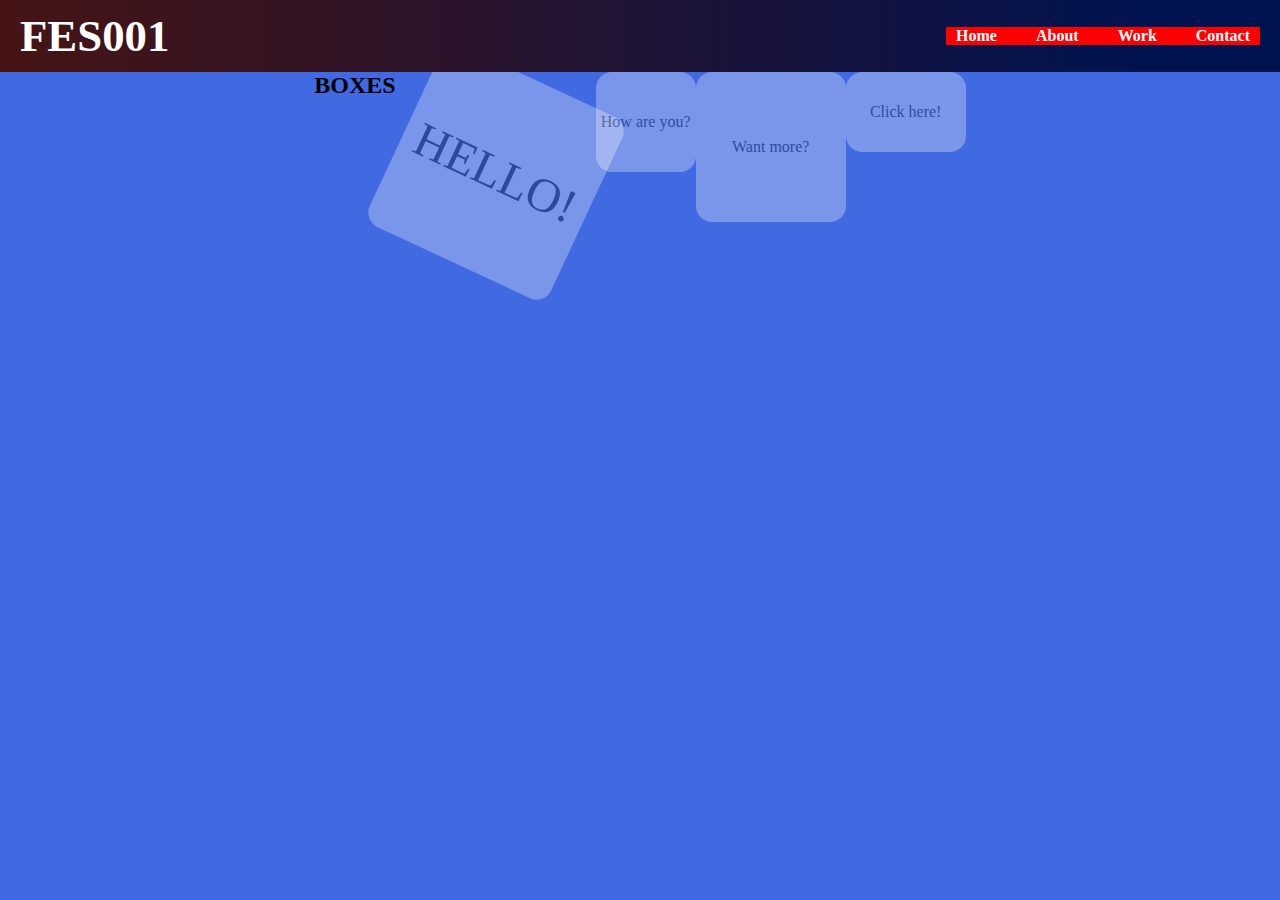
<file: index.html>
<!DOCTYPE html>
<html lang="en">
    <head>
        <meta charset="utf-8">
        <link rel="stylesheet" href="styles.css">
        <meta name="viewport" content="width=device-width, initial-size=1.0">
        <title>Navbar</title>
        <meta name="description" content="This is good website and it has really good animation background">
    </head>
    <body>
        <header>
            <h1 class="logo">FES001</h1>
            <nav>
                <a class="link-1" href="#boxes">Home</a>
                <a class="link-2" href="#">About</a>
                <a class="link-3" href="#">Work</a>
                <a class="link-4" href="#">Contact</a>
            </nav>
        </header>
        <main>
            <section role="region" aria-labelledby="boxes">
                <h2 id="boxes">BOXES</h2>
            </section> 
            <div class="box">HELLO!</div>
            <div class="box-1">How are you?</div>
            <div class="box-2">Want more?</div>
            <div class="box-3"><a class="click" href="https://t.me/FES001">Click here!</a></div>
            <div class="box-4"></div>
            <div class="box-5"></div>
            <div class="box-6"></div>
            <div class="box-7"></div>
            <div class="box-8"></div>
            <div class="box-9"></div>
            <div class="box-10"></div>
            <div class="box-11"></div>
            <div class="box-12"></div>
        </main>
        <p>Lorem ipsum dolor sit amet consectetur adipisicing elit. Incidunt, at, vitae cum deleniti nihil sequi pariatur eaque ipsa commodi facilis laboriosam ad nobis illo corrupti omnis consequatur neque id sit!</p>
        <p>Lorem ipsum dolor sit amet consectetur adipisicing elit. Incidunt, at, vitae cum deleniti nihil sequi pariatur eaque ipsa commodi facilis laboriosam ad nobis illo corrupti omnis consequatur neque id sit!</p>
        <p>Lorem ipsum dolor sit amet consectetur adipisicing elit. Incidunt, at, vitae cum deleniti nihil sequi pariatur eaque ipsa commodi facilis laboriosam ad nobis illo corrupti omnis consequatur neque id sit!</p>
    </body>
</html>
</file>
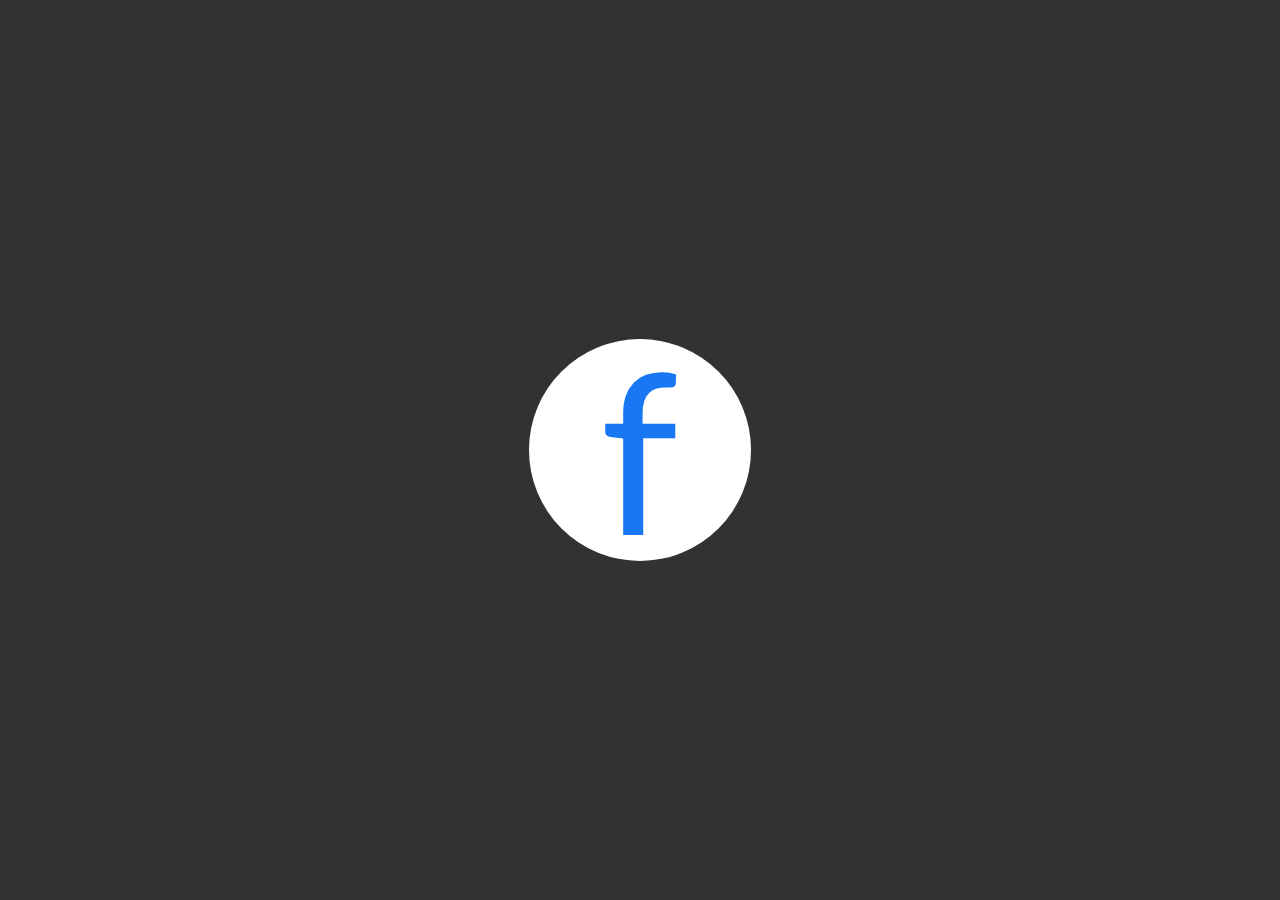
<file: icon-button/index.html>
<!DOCTYPE html>
<html lang="en">
<head>
    <meta charset="UTF-8">
    <meta name="viewport" content="width=device-width, initial-scale=1.0">
    <title>Icon will appear when you hover on.</title>
    <link rel="stylesheet" href="styles.css">
</head>
<body>
    <div class="container">
        <a href=""><i class="icon">f</i></a>
    </div>
</body>
</html>
</file>
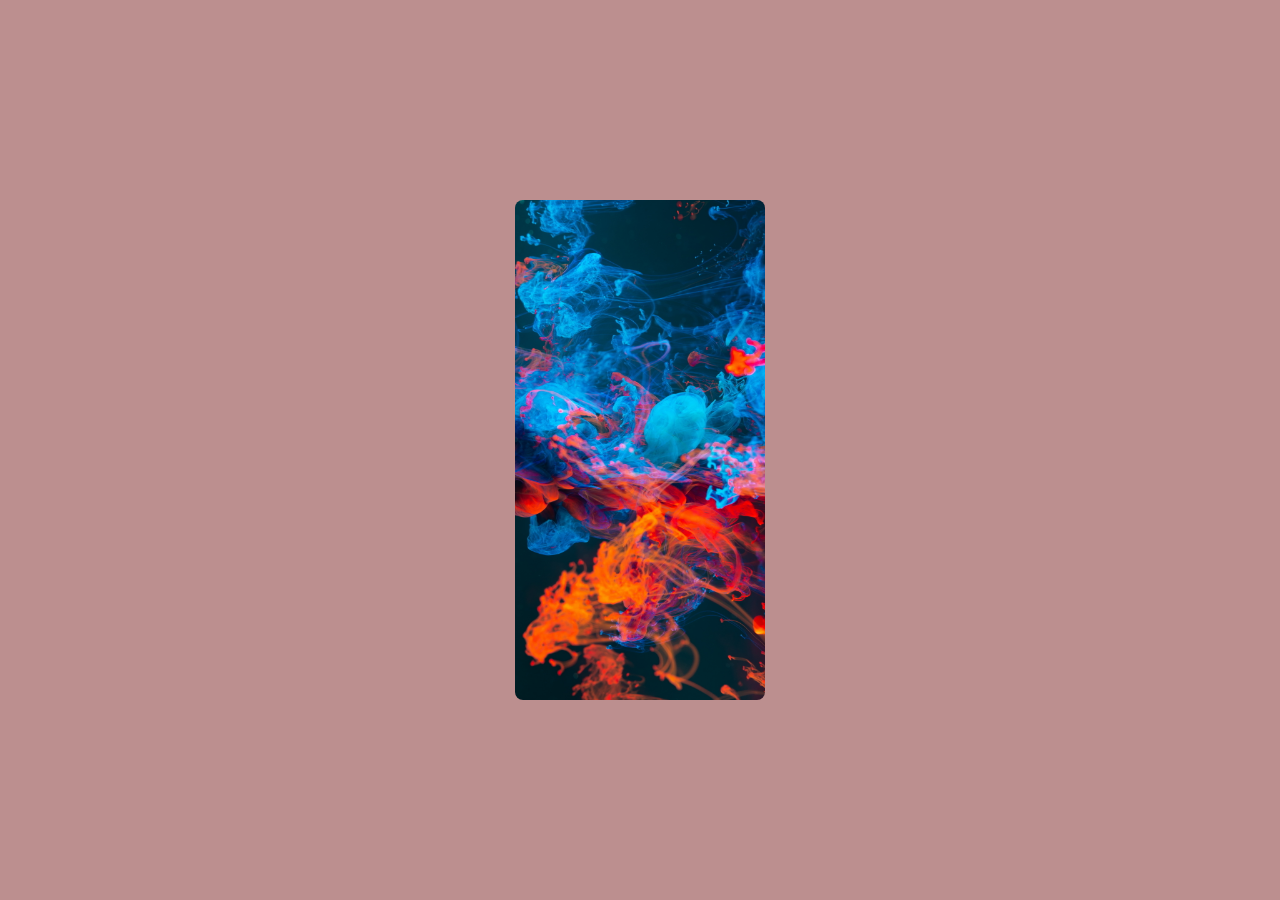
<file: pic/index.html>
<!DOCTYPE html>
<html lang="en">
<head>
    <meta charset="UTF-8">
    <meta name="viewport" content="width=device-width, initial-scale=1.0">
    <title>Pictures</title>
    <link rel="stylesheet" href="styles.css">
</head>
<body>
    <div class="container">
        <a target="_blank" href="https://t.me/FES001">SUSCRIBE</a>
        <img class="img-1" src="/assets/img1.akspic.ru-planshet-yabloko-panel_ips-voda-svet-1600x3200.jpg" alt="colors">
    </div>
</body>
</html>
</file>
<file: styles.css>
* {
    padding: 0;
    margin: 0;
    box-sizing: border-box;
}

body {
    width: 100%;
    height: 100vh;
}

header {
    display: flex;
    justify-content: space-between;
    align-items: center;
    height: 8vh;
    background: linear-gradient(90deg,rgb(70, 20, 20), rgb(0, 19, 80)90%);
    padding: 20px;
}

header > nav {
    background: red;
    font-weight: 900;
}

.logo {
    font-size: max(3.5vw, 1.5rem);
    user-select: none;
    color: white;
}

a:not(.click, .link-4) {
    text-decoration: none;
    color: white;
    padding: 10px;
    margin-right: 15px;
}

.link-4 {
    text-decoration: none;
    color: white;
    padding: 10px;
}

a:not(.click):hover {
    color: black;
    border-radius: 0.5rem;
    background-color: orange;
}

main {
    display: flex;
    justify-content: center;
    overflow: hidden;
    position: fixed;
    width: 100%;
    height: 92vh;
    background-color: royalblue;
    animation: 22s linear infinite back-color-change;
}

@keyframes back-color-change {
    0%{background: royalblue;}
    20%{background: rgb(3, 142, 147);}
    40%{background: blueviolet;}
    60%{background: orange;}
    80%{background: mediumspringgreen;}
    100%{background: royalblue;}
}

.box {
    display: flex;
    justify-content: center;
    align-items: center;
    font-size: 3rem;
    opacity: 0.3;
    border-radius: 1rem;
    width: 200px;
    height: 200px;
    background-color: white;
    transform: translateY(720px);
    transform: rotateZ(25deg);
    animation: 22s linear infinite spinner-boxes;
}

@keyframes spinner-boxes {
    from{transform: translateY(720px) rotateZ(25deg);}
    to{transform: translateY(-300px) rotateZ(85deg);}
}

.box-1 {
    display: flex;
    justify-content: center;
    align-items: center;
    opacity: 0.3;
    border-radius: 1rem;
    width: 100px;
    height: 100px;
    background-color: white;
    transform: translateY(720px);
    transform: rotateZ(0deg);
    animation: 12s linear infinite spinner-boxes-1;
}

@keyframes spinner-boxes-1 {
    from{transform: translateY(720px);}
    to{transform: translateY(-300px) rotateZ(-180deg);}
}

.box-2 {
    display: flex;
    justify-content: center;
    align-items: center;
    opacity: 0.3;
    border-radius: 1rem;
    width: 150px;
    height: 150px;
    background-color: white;
    transform: translateY(720px);
    transform: rotateZ(0deg);
    animation: 15s linear infinite spinner-boxes-2;
    animation-delay: 5s;
}

@keyframes spinner-boxes-2 {
    from{transform: translateY(720px);}
    to{transform: translateY(-300px) rotateZ(70deg);
    border-radius: 4rem;}
}


.box-3 {
    display: flex;
    justify-content: center;
    align-items: center;
    opacity: 0.3;
    border-radius: 1rem;
    width: 120px;
    height: 80px;
    background-color: white;
    transform: translateY(720px);
    transform: rotateZ(0deg);
    animation: 15s linear infinite spinner-boxes-3;
}

@keyframes spinner-boxes-3 {
    from{transform: translateY(720px);}
    to{transform: translateY(-300px) rotateZ(-70deg);}
}

.click {
    color: black;
    text-decoration: none;
}

/* 


Practice


*/
</file>
<file: icon-button/styles.css>
@import url('https://fonts.googleapis.com/css2?family=Lato:wght@900&display=swap');

* {
    padding: 0;
    margin: 0;
    box-sizing: border-box;
}

body {
    width: 100%;
    height: 100vh;
    display: flex;
    justify-content: center;
    align-items: center;
    background: rgb(50,50,50);
}

.container {
    width: 222px;
    height: 222px;
    display: flex;
    justify-content: center;
    background: white;
    border-radius: 10rem;
    position: fixed;
    overflow: hidden;
}

.container::before {
    content: '';
    width: 222px;
    height: 222px;
    position: absolute;
    background: rgb(24,119,242);
    transform: translate(-250px);
}

.container:hover::before {
    animation: 200ms linear 1 forwards hover-1;
}

.container:hover i {
    animation: 300ms linear 1 forwards hover-i;
}

@keyframes hover-i {
    from{color: rgb(24,119,242);
    }
    to{color: white;
    transform: scale(105%,105%);}
}

@keyframes hover-1 {
    0%{transform: translate(-250px);}
    100%{transform: translate(0px);}
}

i {
    position: absolute;
    z-index: 10;
    font-style: normal;
    font-family: 'Lato', sans-serif;
    font-size: 14rem;
    margin-left: -40px;
    color: rgb(24,119,242);
    transition: 0.3s;
}

a {
    margin-top: -25px;
    text-decoration: none;
}
</file>
<file: pic/styles.css>
* {
    padding: 0;
    margin: 0;
    box-sizing: border-box;
}


body {
    width: 100%;
    height: 100vh;
    background-color: rosybrown;
    display: flex;
    justify-content: center;
    align-items: center;
}

.container {
    display: flex;
    justify-content: center;
    align-items: center;
    background: white;
    width: 250px;
    height: 500px;
    position: fixed;
    overflow: hidden;
    border-radius: 0.5rem;
}

.img-1 {
    width: 100%;
    height: 500px;
}

a {
    font-size: 2.5rem;
    color: white;
    text-decoration: none;
    background: red;
    position: absolute;
    padding: 0 33px;
    margin-top: 455px;
    transform: translateY(46px);
}

.container:hover a {
    animation: 300ms linear 1 forwards hover;
}

@keyframes hover {
    from{transform: translateY(46px);}
    to{transform: translateY(0px);}
}
</file>
